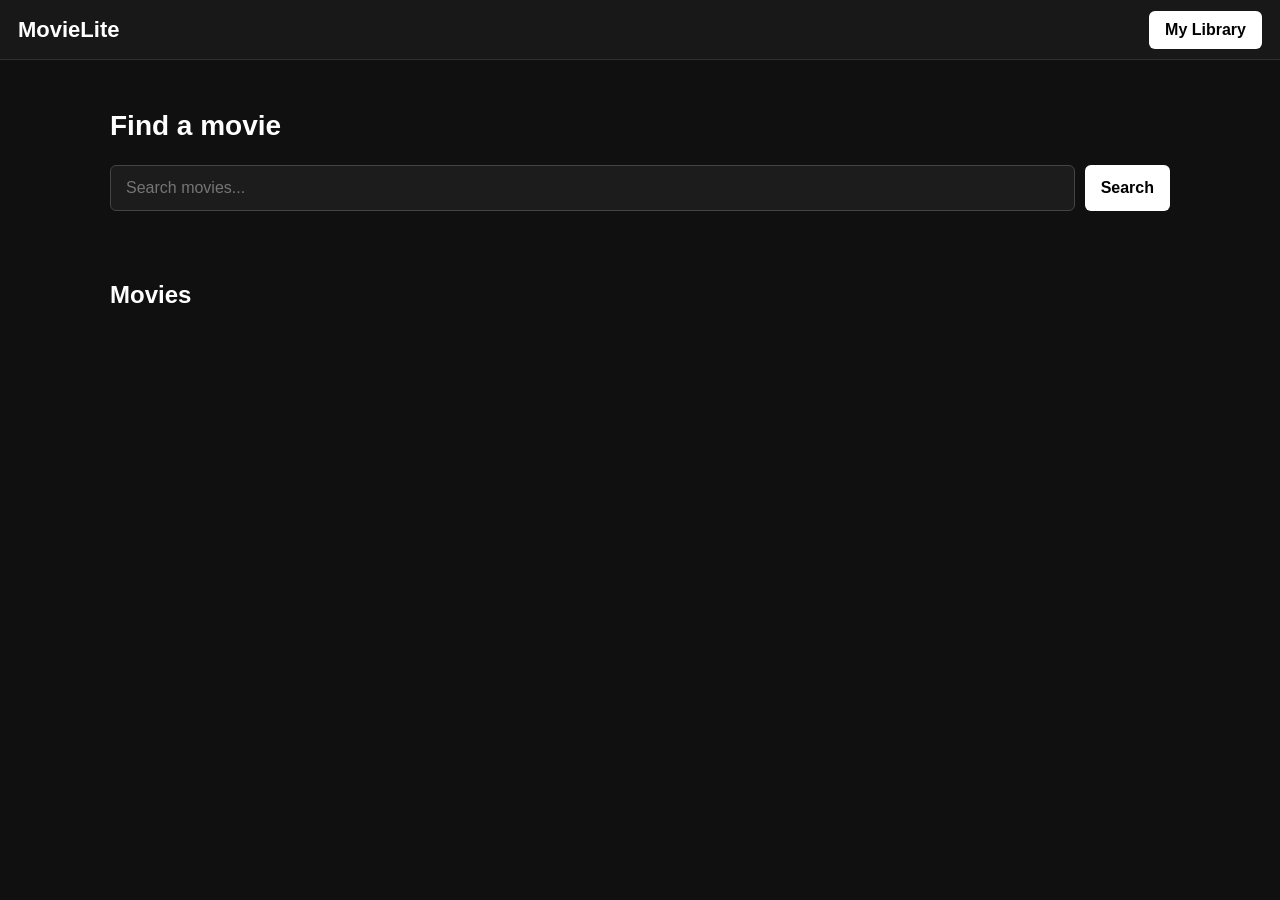
<file: index.html>
<!DOCTYPE html>
<html lang="en">
<head>
    <meta charset="UTF-8">
    <meta name="viewport" content="width=device-width, initial-scale=1.0">

    <title>MovieLite</title>

    <link rel="stylesheet" href="style.css">
</head>

<body>

<header class="topbar">
    <div class="brand">MovieLite</div>

    <button id="libraryButton" class="nav-button">
        My Library
    </button>
</header>


<main>

    <!-- SEARCH -->
    <section id="searchSection" class="search-section">

        <h1>Find a movie</h1>

        <form id="searchForm">

            <input
                id="searchInput"
                type="search"
                placeholder="Search movies..."
                autocomplete="off"
                required
            >

            <button type="submit">
                Search
            </button>

        </form>

    </section>


    <!-- STATUS -->
    <div id="status" class="status"></div>


    <!-- RESULTS -->
    <section id="resultsSection">

        <div class="section-header">
            <h2 id="resultsTitle">Movies</h2>
        </div>

        <div id="results" class="movie-grid"></div>

    </section>


    <!-- MOVIE DETAILS -->
    <section id="detailsSection" class="details hidden">

        <button id="backButton" class="back-button">
            ← Back
        </button>

        <div id="detailsContent"></div>

    </section>


    <!-- PLAYER -->
    <section id="playerSection" class="player-section hidden">

        <button id="closePlayerButton" class="back-button">
            ← Close player
        </button>

        <video
            id="videoPlayer"
            controls
            playsinline
        ></video>

        <h2 id="playerTitle"></h2>

    </section>


    <!-- LIBRARY -->
    <section id="librarySection" class="library-section hidden">

        <button id="closeLibraryButton" class="back-button">
            ← Back
        </button>

        <h2>My Library</h2>

        <div id="library" class="movie-grid"></div>

    </section>

</main>


<script src="app.js"></script>

</body>
</html>
</file>
<file: style.css>
* {
    box-sizing: border-box;
}

body {
    margin: 0;
    background: #101010;
    color: #ffffff;
    font-family: Arial, Helvetica, sans-serif;
}

button,
input {
    font: inherit;
}

button {
    cursor: pointer;
}

.topbar {
    height: 60px;
    padding: 0 18px;

    display: flex;
    align-items: center;
    justify-content: space-between;

    background: #181818;
    border-bottom: 1px solid #303030;

    position: sticky;
    top: 0;
    z-index: 20;
}

.brand {
    font-size: 22px;
    font-weight: bold;
}

.nav-button,
.search-section button {
    border: 0;
    background: #ffffff;
    color: #000000;
    padding: 10px 16px;
    border-radius: 6px;
    font-weight: bold;
}

main {
    width: 100%;
    max-width: 1100px;
    margin: auto;
    padding: 20px;
}

.search-section {
    padding: 30px 0;
}

.search-section h1 {
    margin-top: 0;
    font-size: 28px;
}

#searchForm {
    display: flex;
    gap: 10px;
}

#searchInput {
    flex: 1;

    min-width: 0;

    padding: 13px 15px;

    background: #1c1c1c;
    color: #ffffff;

    border: 1px solid #444;
    border-radius: 6px;

    outline: none;
}

#searchInput:focus {
    border-color: #ffffff;
}

.status {
    min-height: 25px;
    margin-bottom: 15px;
    color: #bbbbbb;
}

.section-header {
    margin-bottom: 15px;
}

.section-header h2 {
    margin: 0;
}

.movie-grid {
    display: grid;

    grid-template-columns:
        repeat(auto-fill, minmax(160px, 1fr));

    gap: 16px;
}

.movie-card {
    background: #1a1a1a;
    border: 1px solid #2c2c2c;
    border-radius: 7px;

    overflow: hidden;

    transition:
        transform 0.15s ease,
        border-color 0.15s ease;
}

.movie-card:hover {
    transform: translateY(-2px);
    border-color: #555;
}

.movie-poster {
    width: 100%;
    aspect-ratio: 2 / 3;

    object-fit: cover;

    background: #252525;
}

.no-poster {
    width: 100%;
    aspect-ratio: 2 / 3;

    display: flex;
    align-items: center;
    justify-content: center;

    padding: 15px;

    background: #252525;
    color: #888;

    text-align: center;
}

.movie-info {
    padding: 12px;
}

.movie-title {
    margin: 0 0 7px;

    font-size: 16px;
    line-height: 1.3;
}

.movie-meta {
    color: #999;
    font-size: 13px;
}

.card-button {
    width: 100%;

    margin-top: 10px;

    padding: 9px;

    border: 0;
    border-radius: 5px;

    background: #303030;
    color: #ffffff;
}

.card-button:hover {
    background: #444;
}

.hidden {
    display: none !important;
}

.details {
    margin-top: 20px;
}

.back-button {
    margin-bottom: 20px;

    padding: 9px 14px;

    background: #252525;
    color: #ffffff;

    border: 1px solid #444;
    border-radius: 5px;
}

.details-layout {
    display: grid;

    grid-template-columns: 250px 1fr;

    gap: 25px;
}

.details-poster {
    width: 100%;
    max-width: 250px;

    border-radius: 6px;
}

.details h1 {
    margin-top: 0;
}

.description {
    color: #cccccc;
    line-height: 1.6;
}

.source-list {
    margin-top: 25px;
}

.source {
    padding: 14px;

    margin-bottom: 10px;

    background: #1a1a1a;

    border: 1px solid #333;
    border-radius: 6px;
}

.source-name {
    font-weight: bold;
}

.source-meta {
    margin-top: 5px;

    color: #999;
    font-size: 13px;
}

.source-actions {
    margin-top: 12px;

    display: flex;
    gap: 8px;
    flex-wrap: wrap;
}

.source-actions button,
.source-actions a {
    display: inline-block;

    padding: 9px 12px;

    border: 0;
    border-radius: 5px;

    background: #ffffff;
    color: #000000;

    text-decoration: none;

    font-weight: bold;
}

.player-section {
    margin-top: 20px;
}

#videoPlayer {
    display: block;

    width: 100%;
    max-height: 70vh;

    background: #000;

    border-radius: 6px;
}

#playerTitle {
    margin-top: 12px;
}

.library-section {
    margin-top: 20px;
}

.empty {
    padding: 30px;

    background: #181818;

    border: 1px solid #292929;
    border-radius: 6px;

    color: #888;

    text-align: center;
}

@media (max-width: 650px) {

    main {
        padding: 14px;
    }

    .topbar {
        padding: 0 14px;
    }

    .details-layout {
        grid-template-columns: 1fr;
    }

    .details-poster {
        max-width: 180px;
    }

    #searchForm {
        flex-direction: column;
    }

    #searchForm button {
        width: 100%;
    }

    .movie-grid {
        grid-template-columns:
            repeat(2, minmax(0, 1fr));

        gap: 10px;
    }

    .movie-info {
        padding: 9px;
    }
}
</file>
